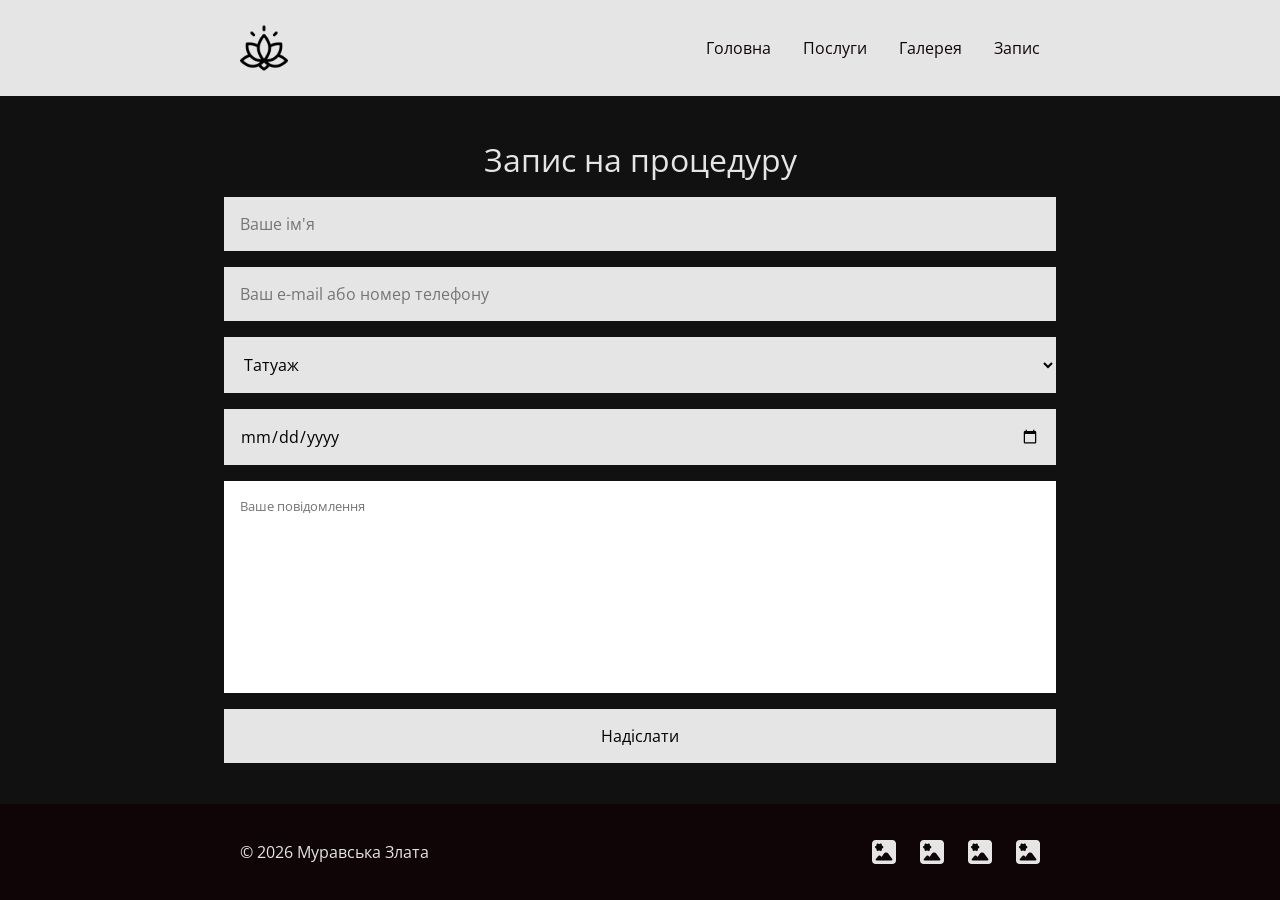
<file: roots/forms.html>
<!DOCTYPE html>
<html>
    <head>
        <meta charset="UTF-8">
        <meta name="viewport" content="width=device-width, initial-scale=1.0">

        <title>Косметичний салон "Beauty"</title>

        <link rel="icon" href="/">
        
        <link rel="stylesheet" href="/css/globals/header.css">
        <link rel="stylesheet" href="/css/globals/footer.css">
        <link rel="stylesheet" href="/css/globals/root.css">
        <link rel="stylesheet" href="/css/forms.css">
    </head>
    <body>
        <main>
            <form action="#">
                <label for="topic">Запис на процедуру</label>
               
                <input type="text" id="name_field" placeholder="Ваше ім'я">

                <input type="text" id="email_field" placeholder="Ваш e-mail або номер телефону">
                
                <select name="topic" id="topic_items">
                    <option value="consult">Татуаж</option>
                    <option value="suggestions">Макіяж</option>
                    <option value="other">Манікюр</option>
                </select>

                <input type="date" id="date_field" placeholder="Оберіть дату запису">

                <textarea rows="10" placeholder="Ваше повідомлення"></textarea>

                <input id="submit_button" type="submit" value="Надіслати">
            </form>
        </main>

        <header>
            <nav>
                <img src="/img/logo.png" alt="Logo" id="logo" />
                <ul id="nav_items">
                    <li><a href="/index.html">Головна</a></li>
                    <li><a href="/roots/services.html">Послуги</a></li>
                    <li><a href="/roots/gallery.html">Галерея</a></li>
                    <li><a href="/roots/forms.html">Запис</a></li>
                </ul>
            </nav>
        </header>

        <footer>
            <div id="footer_items">
                <p id="author">© 2026 Муравська Злата</p>
                <ol>
                    <li class="social_icon"></li>
                    <li class="social_icon"></li>
                    <li class="social_icon"></li>
                    <li class="social_icon"></li>
                </ol>
            </div>
        </footer>
    </body>
</html>
</file>
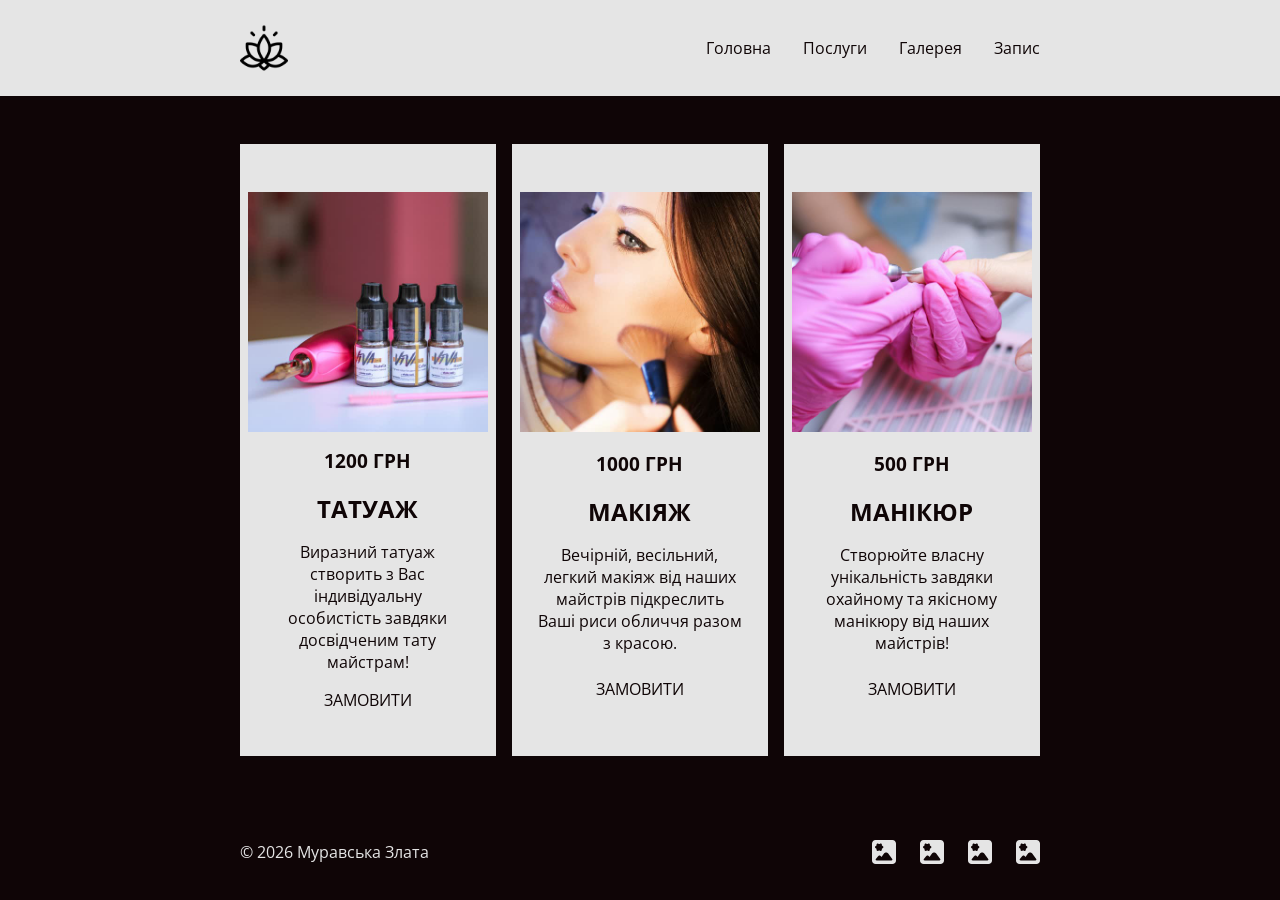
<file: roots/services.html>
<!DOCTYPE html>
<html>
    <head>
        <meta charset="UTF-8">
        <meta name="viewport" content="width=device-width, initial-scale=1.0">

        <title>Косметичний салон "Beauty"</title>

        <link rel="icon" href="/">
        
        <link rel="stylesheet" href="/css/globals/header.css">
        <link rel="stylesheet" href="/css/globals/footer.css">
        <link rel="stylesheet" href="/css/globals/root.css">
        <link rel="stylesheet" href="/css/services.css">
    </head>
    <body> 
        <main>
            <section class="services">
                <div id="cleaning">
                    <img src="/img/service1.jpg" alt="">
                    <div id="description">
                        <h3>1200 ГРН</h3>
                        <h2>ТАТУАЖ</h2>
                        <p>Виразний татуаж створить з Вас індивідуальну особистість завдяки досвідченим тату майстрам!</p>
                        <button id="sign_in_button"><a href="/roots/forms.html">ЗАМОВИТИ</a></button>
                    </div>
                    
                </div>
                <div id="cleaning">
                    <img src="/img/service2.jpg" alt="">
                    <div id="description">
                        <h3>1000 ГРН</h3>
                        <h2>МАКІЯЖ</h2>
                        <p>Вечірній, весільний, легкий макіяж від наших майстрів підкреслить Ваші риси обличчя разом з красою.</p>
                        <button id="sign_in_button"><a href="/roots/forms.html">ЗАМОВИТИ</a></button>
                    </div>
                </div>
                <div id="cleaning">
                    <img src="/img/service3.jpg" alt="">
                    <div id="description">
                        <h3>500 ГРН</h3>
                        <h2>МАНІКЮР</h2>
                        <p>Створюйте власну унікальність завдяки охайному та якісному манікюру від наших майстрів!</p>
                        <button id="sign_in_button"><a href="/roots/forms.html">ЗАМОВИТИ</a></button>
                    </div>
                    
                </div>
            </section>
        </main>

        <header>
            <nav>
                <img src="/img/logo.png" alt="Logo" id="logo" />
                <ul id="nav_items">
                    <li><a href="/index.html">Головна</a></li>
                    <li><a href="/roots/services.html">Послуги</a></li>
                    <li><a href="/roots/gallery.html">Галерея</a></li>
                    <li><a href="/roots/forms.html">Запис</a></li>
                </ul>
            </nav>
        </header>

    <footer>
            <div id="footer_items">
                <p id="author">© 2026 Муравська Злата</p>
                <ol>
                    <li class="social_icon"></li>
                    <li class="social_icon"></li>
                    <li class="social_icon"></li>
                    <li class="social_icon"></li>
                </ol>
            </div>
        </footer>
    </body>
</html>
</file>
<file: css/globals/header.css>
header {
    top: 0;
    position: absolute;

    width: 100vw;
    height: 6rem;

    background-color: var(--light-col);
    font-family: var(--content-font);
    font-size: 100%;

    display: flex;
    align-items: center;
    justify-content: center;
}

nav {
    max-width: 50rem;
    height: 100%;

    display: flex;
    align-items: center;
    justify-content: space-between;

    flex-grow: 1;

    margin: 0 2rem;
}

#nav_items {
    display: flex;
    list-style-type: none;
    align-items: center;
    gap: 2rem;
}

#nav_items li {
    color: var(--dark-col);
    transition: all 120ms;
}

#nav_items li:hover {
    opacity: .3;
}

#logo {
    width: auto;
    height: 3rem;
    justify-content: center;
    align-items: center;

    filter: grayscale() contrast(0) brightness(0);
}
</file>
<file: css/globals/footer.css>
footer {
    bottom: 0;
    position: absolute;

    height: 6rem;
    width: 100vw;

    display: flex;
    flex-direction: row;

    justify-content: center;
    align-items: center;

    color: var(--light-col);
    background-color: var(--dark-col);
}

#footer_items {
    display: flex;
    flex-direction: row;

    align-items: center;
    justify-content: space-between;
    
    width: 100%;
    max-width: 50rem;

    margin: 0 2rem;
}

#footer_items ol {
    display: flex;
    flex-direction: row;
    
    align-items: center;
    justify-content: center;

    gap: 1.5rem;
    list-style-type: none;
    font-family: var(--content-font);
}

#author {
    font-family: var(--content-font);
}
.social_icon {
    width: 1.5rem;
    height: 1.5rem;

    background: url("/img/icon_placeholder.svg");

    background-size: 100%;
    background-position: center;
    background-repeat: no-repeat;

    transition: all 120ms;
}
.social_icon:hover {
    opacity: .3;
    cursor: pointer;
}
</file>
<file: css/globals/root.css>
:root {
    --pink-col: #ffc6e0;
    --light-col: #e5e5e5;
    --dark-col: #0F0506;
    --content-font: "Open Sans";
}

@font-face {
    font-family: "Open Sans";
    src: url("/img/OpenSans.ttf");
}

body {
    position: relative;

    width: 100vw;
    height: 100vh;

    margin: 0;
    padding: 0;
    overflow: hidden;

    user-select: none;

    background-color: var(--dark-col);
}

main {
    width: 100%;
    height: 100%;

    display: flex;
    justify-content: center;
    align-items: center;
}

a {
    text-decoration: none;
    color: inherit;
}

input {
    padding: 1rem;

    outline: none;

    border: none;
    border-radius: 0;

    font-size: 1rem;

    box-shadow: none;

    background-color: var(--light-col);

    transition: all 220ms;
}

select {
    font-size: 1rem;
    padding: 1rem;

    outline: none;

    border: none;
    border-radius: 0;

    background-color: var(--light-col);

    transition: all 220ms;
}

select:hover {
    background-color: var(--pink-col);
    cursor: pointer;
}

textarea {
    padding: 1rem;
    resize: none;

    border: none;
    border-radius: 0;
}

textarea:focus, input:focus{
    outline: none;
}
</file>
<file: css/forms.css>
main {
    background-color: #111;
}

@keyframes form_flow {
    from {
        opacity: 0;
        transform: translateY(.5rem);
    }
    to {
        opacity: 1;
        transform: translateY(0rem);
    }
}

form {
    box-sizing: border-box;
    
    display: flex;

    align-items: center;
    justify-content: center;

    flex-direction: column;

    width: 100%;
    max-width: 50rem;
    
    height: 70%;
    max-height: 50rem;

    margin: 0 2rem;

    gap: 1rem;

    animation: form_flow 1s forwards ease-in-out;
}

form label {
    text-align: center;
    font-size: 2rem;
    color: var(--light-col);
}

form * {
    font-family: "Open Sans";
    width: 100%;
}

select {
    width: calc(100% + 2rem);
}

#submit_button {
    width: calc(100% + 2rem);
}

#submit_button:hover {
    background-color: var(--pink-col);
    cursor: pointer;
}
</file>
<file: css/services.css>
@keyframes section_flow {
    from {
        opacity: 0;
        transform: translateY(.5rem);
    }
    to {
        opacity: 1;
        transform: translateY(0rem);
    }
}

section {
    box-sizing: border-box;
    
    display: flex;

    align-items: center;
    justify-content: center;

    width: 100%;
    max-width: 50rem;
    
    height: 80%;
    max-height: 65rem;

    margin: 0 2rem;

    gap: 1rem;

    animation: section_flow 1s forwards ease-in-out;
}

img {
    max-width: 15rem;
}

section div {
    display: flex;
    flex-direction: column;
    justify-content: center;
    align-items: center;
    background-color: var(--light-col);
    width: 100%;
    max-width: 65rem;
    height: 85%;
}

#description {
    margin: 0;
    padding: 0;
    display: flex;
    flex-direction: column;
    justify-content: center;
    align-items: center;
    text-align: center;
    width: 80%;
    height: 45%;
    font-family: var(--content-font);
    color: var(--dark-col);

}

h2 {
    margin: 0;
    padding: 0;
}

#sign_in_button {
    width: 50%;
    height: 10rem;
    font-size: 1rem;
    font-family: var(--content-font);
    color: var(--dark-col);
    background-color: var(--light-col);
    padding: 0;
    border: none;
    cursor: pointer;
    transition: all .5s;
}

#sign_in_button:hover{
    color: var(--pink-col);
}
</file>
